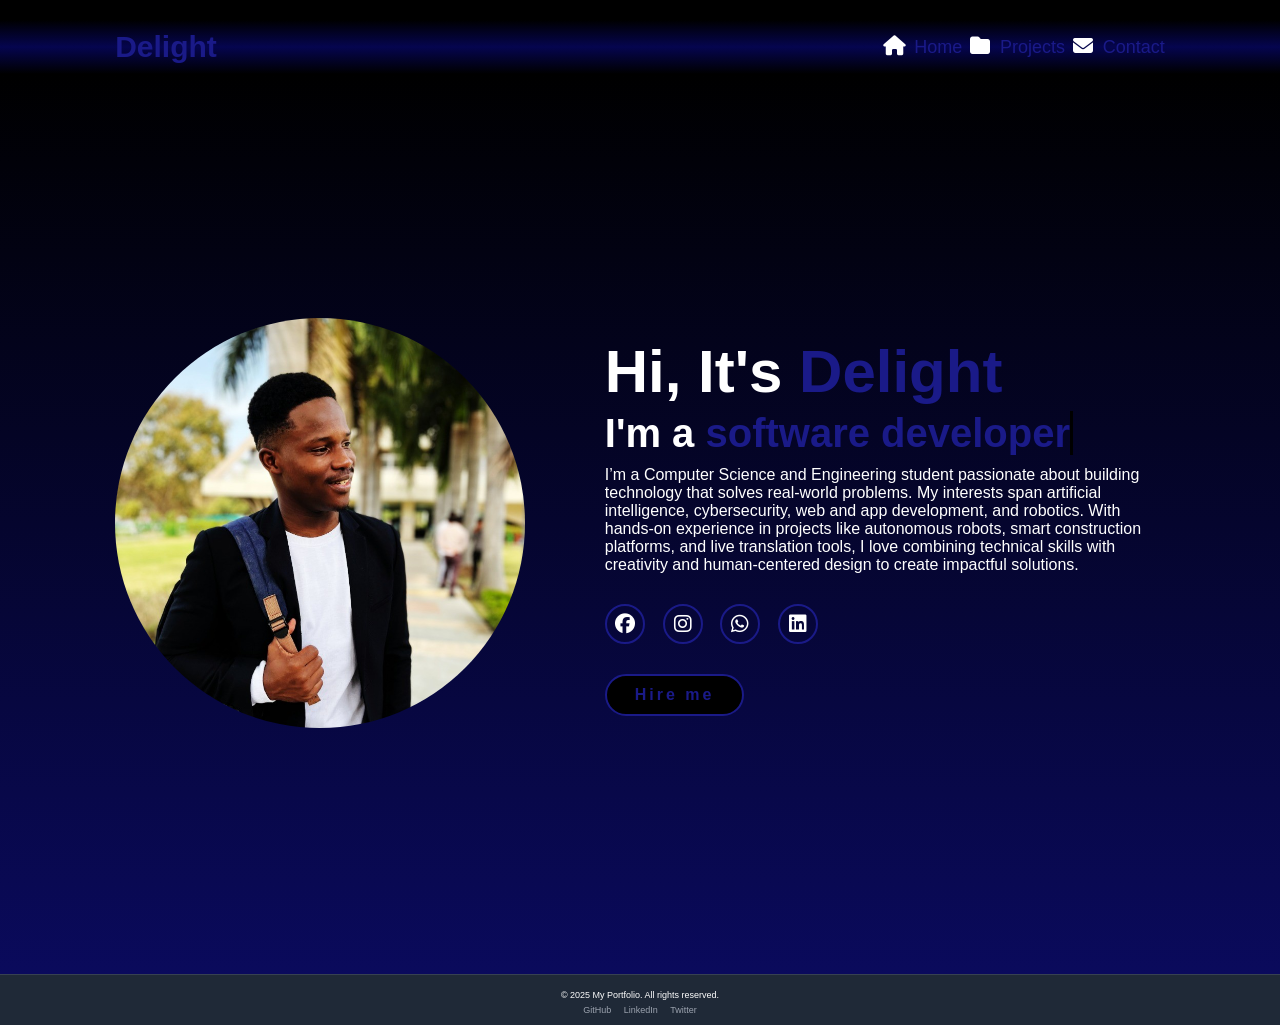
<file: index.html>
<!DOCTYPE html>
<html lang="en">
  <head>
    <meta charset="UTF-8" />
    <meta name="viewport" content="width=device-width, initial-scale=1.0" />
    <title>Portfolio-Home</title>
    <link
      rel="stylesheet"
      href="https://cdnjs.cloudflare.com/ajax/libs/font-awesome/6.5.0/css/all.min.css"
    />
   <link href="./styles.css" rel="stylesheet">
  </head>
  <body>
    <header>
      <a href="#" class="logo"> Delight</a>

      <nav id="nav">
        <a href="#"><i class="fa fa-home"></i><span>Home</span></a>
        <a href="project.html"
          ><i class="fa fa-folder"></i><span>Projects</span></a
        >
        <a href="contact.html"
          ><i class="fa fa-envelope"></i><span>Contact</span></a
        >
      </nav>
    </header>
    <section class="home">
      <div class="home-img"><img src="Assets/image.png" alt="" /></div>
      <div class="home-content">
        <h1>Hi, It's <span>Delight</span></h1>
        <h3 class="typing-text">I'm a <span></span></h3>
        <p>
          I’m a Computer Science and Engineering student passionate about
          building technology that solves real-world problems. My interests span
          artificial intelligence, cybersecurity, web and app development, and
          robotics. With hands-on experience in projects like autonomous robots,
          smart construction platforms, and live translation tools, I love
          combining technical skills with creativity and human-centered design
          to create impactful solutions.
        </p>
        <div class="social-icons">
          <a href="https://www.facebook.com/delights.mapeza" target="_blank"
            ><i class="fa-brands fa-facebook"></i
          ></a>
          <a href="https://www.instagram.com/d.mapeza_z/" target="_blank"
            ><i class="fa-brands fa-instagram"></i
          ></a>
          <a href="https://wa.me/+263771413292" target="_blank"
            ><i class="fa-brands fa-whatsapp"></i
          ></a>
          <a href="https://www.linkedin.com/in/DELIGHT MAPEZA/" target="_blank"
            ><i class="fa-brands fa-linkedin"></i
          ></a>
        </div>
        <a href="#" class="btn">Hire me</a>
      </div>
    </section>
    <!-- <footer class="footer">© 2025 My Portfolio. All rights reserved.</footer> -->
    <footer class="footer">
      <p>© 2025 My Portfolio. All rights reserved.</p>
      <div class="socials">
        <a href="https://github.com" target="_blank">GitHub</a>
        <a href="https://linkedin.com" target="_blank">LinkedIn</a>
        <a href="https://twitter.com" target="_blank">Twitter</a>
      </div>
    </footer>
  </body>
</html>
</file>
<file: styles.css>
*{
    margin: 0;
    padding: 0;
    box-sizing: border-box;
    text-decoration: none;
    border:none;
    outline: none;
    font-family: 'Poppins', sans-serif;
}

html{
    font-size:62.5% ;
}

body{
    width: 100%;
    height: 100dvh;
    overflow-x: hidden;
    background-color: black;
    color: white;
}

header{
    margin-top: 20px;
    position: sticky;
    top: 0;
    left: 0;
    width: 100%;
    padding: 1rem 9%;
    background: linear-gradient(black, rgb(5, 5, 79), black );;
    filter: drop-shadow(10px);
    display: flex;
    justify-content: space-between;
    align-items: center;
    z-index: 100;
}

.logo{
    font-size: 3rem;
    color: rgb(26, 26, 136);
    font-weight: 800;
    cursor: pointer;
    transition: 0.5s ease;
}

.logo:hover{
    transform: scale(1.1);
}

nav a{
    font-size: 1.8rem;
    color: white;
    margin-left: 4rem;
    font-weight: 500;
    transition: 0.3s;
    border-bottom: 3px solid transparent;
    justify-content: space-evenly;
}

nav a i {
    font-size: 2rem;
    width: 30px;        /* keeps spacing consistent */
    text-align: center; /* centers icon */
    flex-shrink: 0;     /* prevents icon shrinking */
    margin-right: 0.5rem; /* space between icon and text */
    margin-left:-40px;
}
  
nav a:hover,nav a.active{
    color: rgb(26, 26, 136);
    border-bottom: 3px solid rgb(26, 26, 136);
}


/* --- SIDEBAR STYLE (Small screens only) --- */
@media(max-width:995px){
    nav {
        position: fixed;
        top: 0;
        left: 0;
        height: 100%;
        width: 60px;                 /* collapsed */
        background-color: #140444;
        overflow-x: hidden;
        transition: width 0.3s ease;
        margin-top: 6rem;
        padding-top: 5rem;
        border-top-right-radius: 5rem;
        border-bottom-right-radius: 5rem;
        display: block;              /* stack links */
        z-index: 200;
        overflow: hidden;
    }

    nav:hover {
        width: 200px; /* expanded width */
    }

     /* Flex container for icon + text */
  nav a {
    display: flex;
    align-items: center;
    padding: 1.5rem;
    font-size: 1.6rem;
    color: white;
    transition: 0.3s;
    white-space: nowrap;
  }

   /* Icon box */
  nav a i {
    font-size: 2rem;
    width: 30px;        /* keeps spacing consistent */
    text-align: center; /* centers icon */
    flex-shrink: 0;     /* prevents icon shrinking */
    margin-right: 0.5rem; /* space between icon and text */
    margin-left:-40px;
  }

  /* Hide text when collapsed */
  nav span {
    display: none;
    transition: opacity 0.3s ease;
  }

  /* Show text when expanded */
  nav:hover span {
    display: inline;
    color: white;
  }
  nav a:hover{
    background-color: rgb(26, 26, 136);
    color: rgb(68, 12, 94);
    border-radius: 0.5rem;
  }
}

section{
    min-height: 100dvh;
    padding: 5rem 9% 5rem;
}

.home{
    width: 100vw;
    display: flex;
    justify-content: center;
    align-items: center;
    gap: 8rem;
    background: linear-gradient(black, rgb(10, 10, 92));
}

.home .home-content h1{
    font-size: 6rem;
    font-weight: 700;
    line-height: 1.3;
}

span{
    color: rgb(26, 26, 136);
}

.home-content h3{
    font-size: 4rem;
    margin-bottom: 1rem;
    font-weight: 700;
}
.home-content p{
    font-size: 1.6rem;
}

.home-img{
    border-radius: 50%;
}

.home-img img{
    position: relative;
    width: 32vw;
    border-radius: 50%;
    box-shadow: 0 0 25px solid;
    cursor: pointer;
    transition: 0.2s linear;
}

.home-img img:hover{
    font-size: 1.8rem;
    font-weight: 500;
}

.social-icons a{
    display: inline-flex;
    justify-content: center;
    align-items: center;
    width: 4rem;
    height: 4rem;
    background-color: transparent;
    border: 0.2rem solid rgb(26, 26, 136);
    font-size: 2rem;
    border-radius: 50%;
    margin: 3rem 1.5rem 3rem 0;
    transition: 0.3s ease;
    color:white;
}

.social-icons a:hover{
    color: black;
    transform: scale(1.3) translateY(-5px);
    background-color: rgb(26, 26, 136);
    box-shadow: 0 0 25px rgb(26, 26, 136);
}

.btn{
    display: inline-block;
    padding: 1rem 2.8rem;
    background-color: black;
    border-radius: 4rem;
    font-size: 1.6rem;
    color: rgb(26, 26, 136);
    letter-spacing: 0.3rem;
    font-weight: 600;
    border: 2px solid rgb(26, 26, 136);
    transition: 0.3s ease;
    cursor: pointer;
}

.btn:hover{
    transform: scale3d(1.03);
    background-color: rgb(26, 26, 136);
    color: black;
    box-shadow: 0 0 25px rgb(26, 26, 136);
}

.typing-text{
    font-size: 34px;
    font-weight: 600;
    min-width: 280px;
}

.typing-text span{position: relative;}

.typing-text span::before{
    content: "software developer";
    color: rgb(26, 26, 136);
    animation: words 20s infinite;
}

.typing-text span::after{
    content: "";
    background-color: transparent ;
    position: absolute;
    width: calc(100% + 8px);
    height: 100%;
    border-left: 3px solid black;
    right: -8;
    animation: cursor 0.6s infinite;
}

@keyframes words{
    0%, 20%{
        content: "Web & App Developer";
    }
    21%, 40%{
        content: "Computer Science Engineer";
    }
     41%, 60%{
        content: "Cybersecurity Explorer";
    }
     61%, 80%{
        content: "Design, Critical, Emotional Thinker";
    }
     81%, 100%{
        content: "Problem Solver";
    }
}

@media(max-width:1000px){
    .home{
        gap: 4rem;
    }
}

@media(max-width:995px){
    .home{
        flex-direction: column;
        margin: 5rem 4rem;
    }
    
    .home .home-content h3{
        font-size: 2.5rem;
    }

    .home-content h1{
        font-size: 5rem;
    }

    .home-img img{
        width: 70vw;
        margin-top: 4rem;

    }
}

.footer {
  background-color: #1f2937;   /* Tailwind bg-gray-800 */
  color: #ffffff;              /* Tailwind text-white */
  padding: 1rem;
  text-align: center;
  border-top: 1px solid #374151; /* subtle divider */
  font-size: 0.9rem;           /* slightly smaller text */
}

.footer p {
  margin: 0.5rem 0;
}

/* Footer navigation links */
.footer-nav {
  margin: 0.5rem 0;
}

.footer-nav a {
  color: #d1d5db;              /* light gray */
  margin: 0 0.75rem;
  text-decoration: none;
  transition: color 0.3s ease;
}

.footer-nav a:hover {
  color: #ffffff;              /* turns white on hover */
}

/* Social links */
.socials {
  margin-top: 0.5rem;
}

.socials a {
  color: #9ca3af;              /* muted gray */
  margin: 0 0.5rem;
  text-decoration: none;
  transition: color 0.3s ease;
}

.socials a:hover {
  color: #ffffff;
}
</file>
